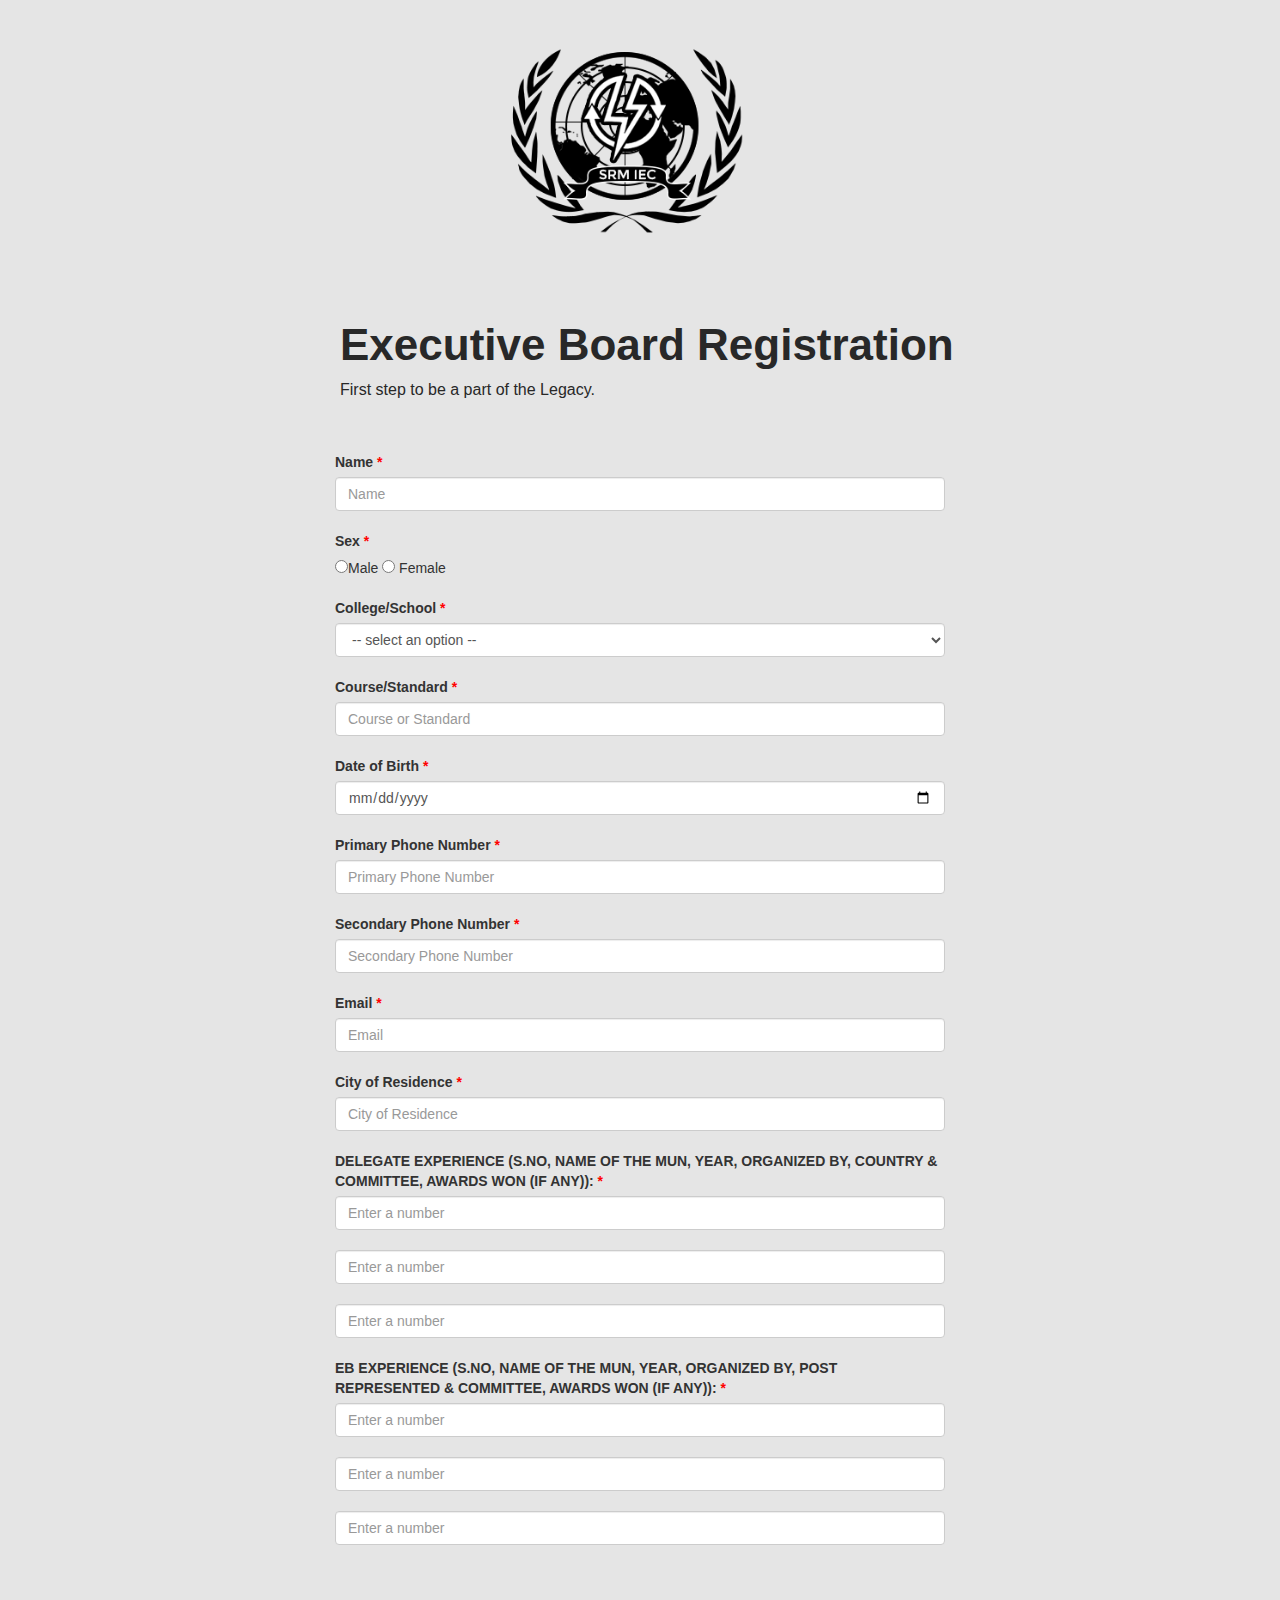
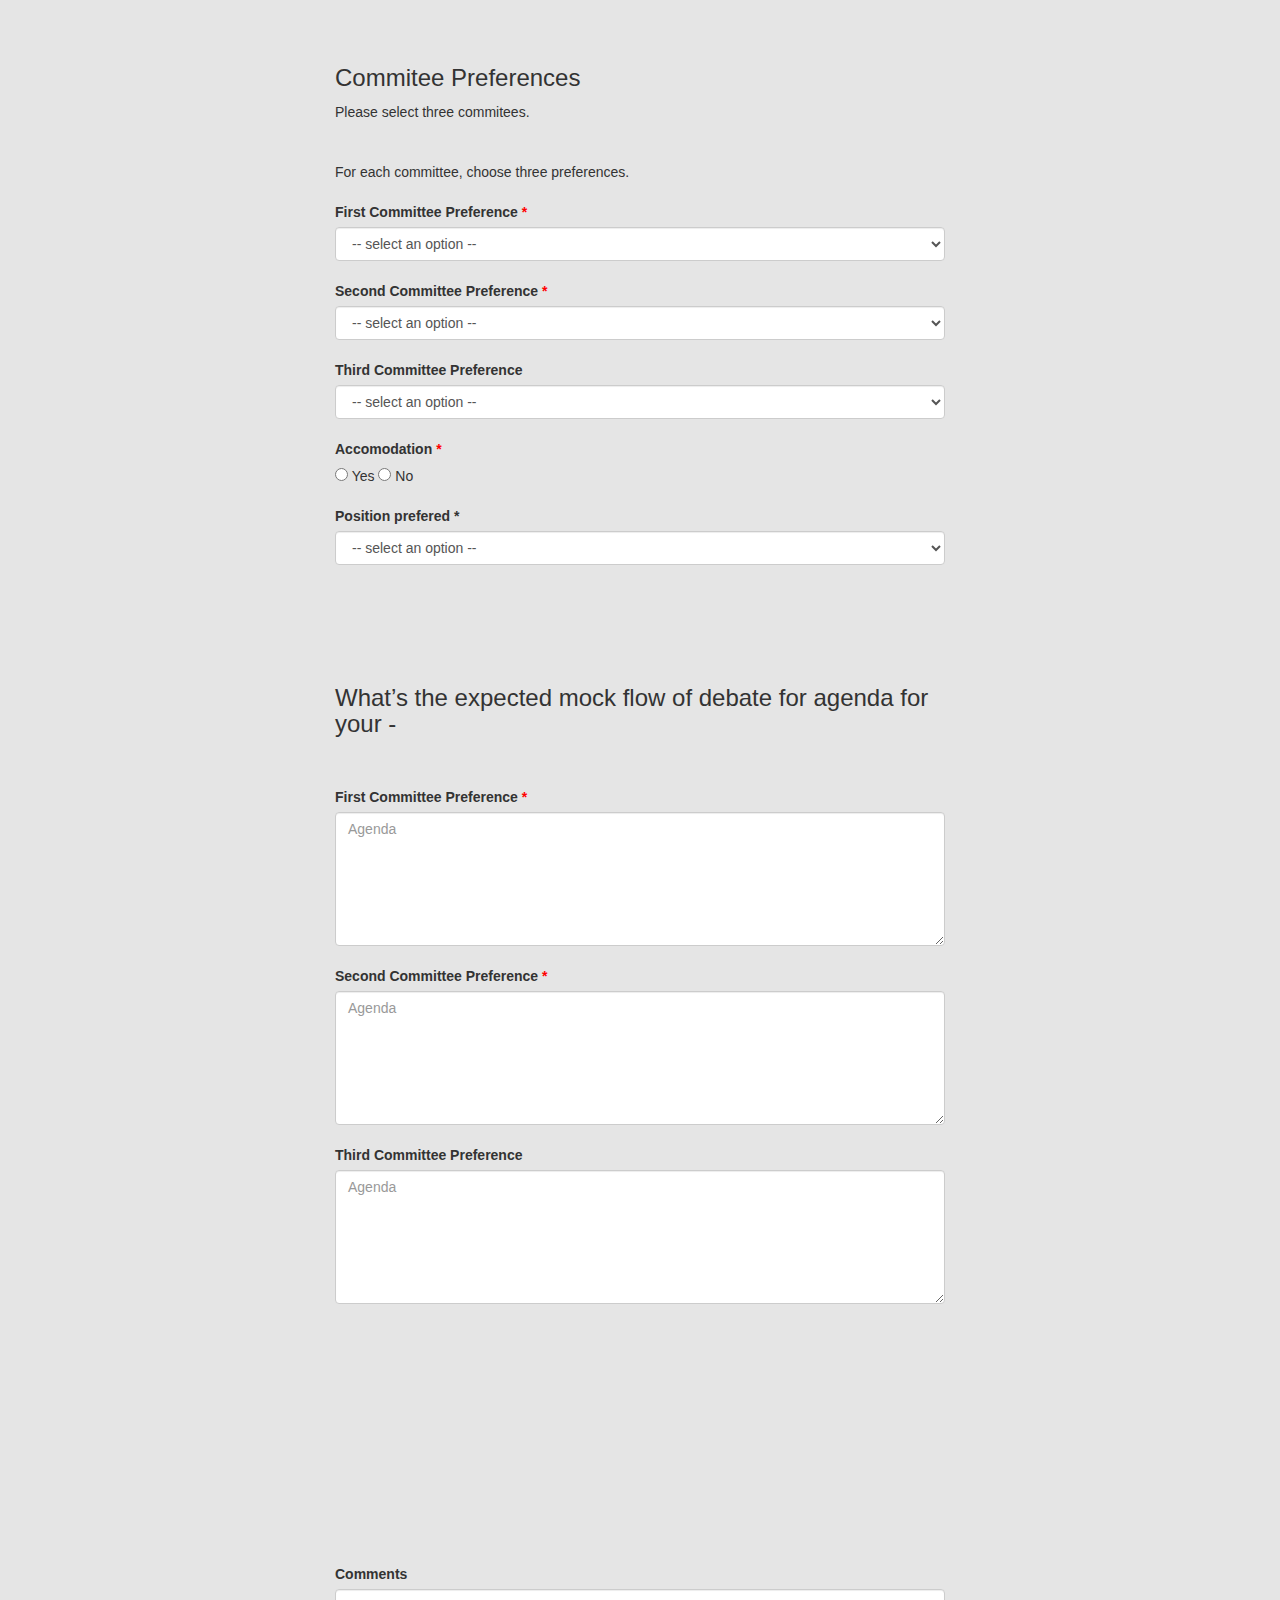
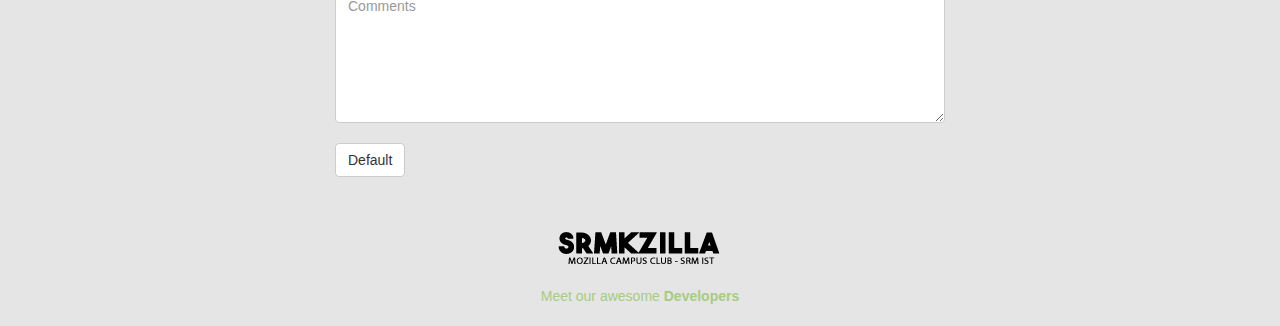
<file: index.html>
<!DOCTYPE html>
<html>
<head>
	<meta charset="utf-8">
	<link rel="icon" type="image/png" href="img/iec_logo_small.png"/>
	<title>SRMIEC 18 | EB Application</title>
	<meta name="viewport" content="width=device-width, initial-scale=1">

	<link rel="stylesheet" href="https://maxcdn.bootstrapcdn.com/bootstrap/3.3.7/css/bootstrap.min.css">
	<link rel="stylesheet" href="css/srmiecstyle.css">
	<script src="https://ajax.googleapis.com/ajax/libs/jquery/3.3.1/jquery.min.js"></script>
	<script src="https://maxcdn.bootstrapcdn.com/bootstrap/3.3.7/js/bootstrap.min.js"></script> 
</head>
<body>
	<br><br>
	<div class="row" style="width: 100%;">
		<div class="col-lg-12 col-xs-12" style="width: 100%;text-align: center;">      
			<img src="img/1.png" style="width: 20%;">
		</div>
	</div>
	<br><br><br>


	<div class="row" style="width: 100%;">
		<div class="container">
			<div class=" col-lg-12 col-xs-12" style="width: 100%;padding-left: 25%">
				<h2 style="font-size: 44px;color:#282828;font-family: 'Raleway', sans-serif;font-weight: 700;">Executive Board Registration</h2>
				<p style="font-size:16px;color:#282828;font-weight: 400;font-family: 'Raleway', sans-serif;">First step to be a part of the Legacy.</p>

				<br><br>
			</div>
		</div>
	</div>

	<div class="container-fluid">

		<form>
			<div class="row">
				<div class="col-lg-3 col-xs-1"></div>
				<div class="col-lg-6 col-xs-10">
					<div class="form-group">
						<label>Name <span style="color: red">*</span></label>
						<input type="text" class="form-control" id="usr" placeholder="Name" required>
						<br>
						<label>Sex <span style="color: red">*</span></label>
						<br>
						<input type="radio" class="" name="male">Male 
						<input type="radio" class="" name="female"> Female
						<br><br>
						<label>College/School <span style="color: red">*</span></label>
						<select class="form-control" name="College">
							<option disabled selected value> -- select an option -- </option>
							<option>SRM University, Kattankulathur</option>
							<option>Other</option>
						</select>
						<br>
						<label>Course/Standard <span style="color: red">*</span></label>
						<input type="text" class="form-control" id="usr" placeholder="Course or Standard" required>
						<br>
						<label>Date of Birth <span style="color: red">*</span></label>
						<input type="date" class="form-control" id="usr" placeholder="Date of Birth" required>
						<br>
						<label>Primary Phone Number <span style="color: red">*</span></label>
						<input type="text" name="pn1" class="form-control" placeholder="Primary Phone Number" required>
						<br>
						<label>Secondary Phone Number <span style="color: red">*</span></label>
						<input type="text" name="pn2" class="form-control" placeholder="Secondary Phone Number" required>
						<br>
						<label>Email <span style="color: red">*</span></label>
						<input type="email" name="email" class="form-control" placeholder="Email" required>
						<br>
						<label>City of Residence <span style="color: red">*</span></label>
						<input type="text" name="cityresi" class="form-control" placeholder="City of Residence" required>
						<br>
						<label>DELEGATE EXPERIENCE (S.NO, NAME OF THE MUN, YEAR, ORGANIZED BY, COUNTRY & COMMITTEE, AWARDS WON (IF ANY)): <span style="color: red">*</span></label>
						<input type="number" name="previousex1" class="form-control" placeholder="Enter a number" required>
						<br>
						<input type="number" name="previousex1" class="form-control" placeholder="Enter a number">
						<br>
						<input type="number" name="previousex1" class="form-control" placeholder="Enter a number">
						<br>
						<label>EB EXPERIENCE (S.NO, NAME OF THE MUN, YEAR, ORGANIZED BY, POST REPRESENTED & COMMITTEE, AWARDS WON (IF ANY)): <span style="color: red">*</span></label>
						<input type="number" name="previousex2" class="form-control" placeholder="Enter a number" required>
						<br>
						<input type="number" name="previousex2" class="form-control" placeholder="Enter a number">
						<br>
						<input type="number" name="previousex2" class="form-control" placeholder="Enter a number">
						<br>
						<br><br><br><br>
						<h3>Commitee Preferences</h3>
						Please select three commitees.
						<br><br><br>
						For each committee, choose three preferences.
						<br><br>
						<label>First Committee Preference <span style="color: red">*</span></label>
						<select class="form-control" name="Firstcommittee" required>
							<option disabled selected value> -- select an option -- </option>
							<option>Futuristic Energy Crisis Committee</option>
							<option>Council for Environmental Security</option>
							<option>Persistent Past Committee</option>
							<option>Indian Council for Sustainable Energy Development</option>
						</select>
						<br>
						<label>Second Committee Preference <span style="color: red">*</span></label>
						<select class="form-control" name="Secondcommittee" required>
							<option disabled selected value> -- select an option -- </option>
							<option>Futuristic Energy Crisis Committee</option>
							<option>Council for Environmental Security</option>
							<option>Persistent Past Committee</option>
							<option>Indian Council for Sustainable Energy Development</option>
						</select>
						<br>
						<label>Third Committee Preference <span style="color: red"></span></label>
						<select class="form-control" name="Thirdcommittee">
							<option disabled selected value> -- select an option -- </option>
							<option>Futuristic Energy Crisis Committee</option>
							<option>Council for Environmental Security</option>
							<option>Persistent Past Committee</option>
							<option>Indian Council for Sustainable Energy Development</option>
						</select>
						<br>
						<label>Accomodation <span style="color: red">*</span></label>
						<br>
						<input type="radio" class="" name="yesaccomodation"> Yes 
						<input type="radio" class="" name="noaccomodation"> No
						<br><br>
						<label>Position prefered <span style="color: red"></span>*</label>
						<select class="form-control" name="Position" required>
							<option disabled selected value> -- select an option -- </option>
							<option>Chairperson</option>
							<option>Vice Chairperson</option>
							<option>Director</option>
						</select>
						<br><br><br><br><br>
						<h3>What’s the expected mock flow of debate for agenda for your -</h3>
						<br><br>
						<label>First Committee Preference <span style="color: red">*</span></label>
						<textarea class="form-control" rows="6" id="fcp" placeholder="Agenda" required></textarea>
						<br>
						<label>Second Committee Preference <span style="color: red">*</span></label>
						<textarea class="form-control" rows="6" id="scp" placeholder="Agenda" required></textarea>
						<br>
						<label>Third Committee Preference <span style="color: red"></span></label>
						<textarea class="form-control" rows="6" id="tcp" placeholder="Agenda"></textarea>
						<br>
						<br><br><br><br><br><br><br><br><br><br><br><br>
						<label for="comment">Comments</label>
						<textarea class="form-control" rows="6" id="comment" placeholder="Comments"></textarea>
						<br>
						<button type="button" class="btn btn-default btn-md">Default</button>


					</div>
				</div> 
			</div>
			<div class="col-lg-3 col-xs-1"></div>
		</div>
	</form>
</div>


<div class="bottom" style="background-color:transparent;">

	<div class="col-lg-12 col-xs-12" style="text-align: center;">
		<a href="http://srmkzilla.net/"><img src="img/moz png.png"></a>
		<p style="margin-bottom: 0;text-align: center;color:#A5CC82;">Meet our awesome <a href="team.html" style="text-decoration: none;color:#A5CC82"><strong>Developers</strong></a></p>
		<br>
	</div> 

</div>


</body>
</html>
</file>
<file: css/srmiecstyle.css>
/*body{
	background-image: url(https://static.agora.ge/image/data/gaeroo.jpg);
	background: rgba(0,0,0,0.5);
}*/
body{
  background-color:#e5e5e5; 
    /* top, transparent red, faked with gradient  
    linear-gradient(
      rgba(0, f, f, 0.7), 
      rgba(0, 0, 0, 0.7)
    ),*/
    /* bottom, image 
    url(https://static.agora.ge/image/data/gaeroo.jpg);
    color: rgb(255,179,28);*/
}
</file>
